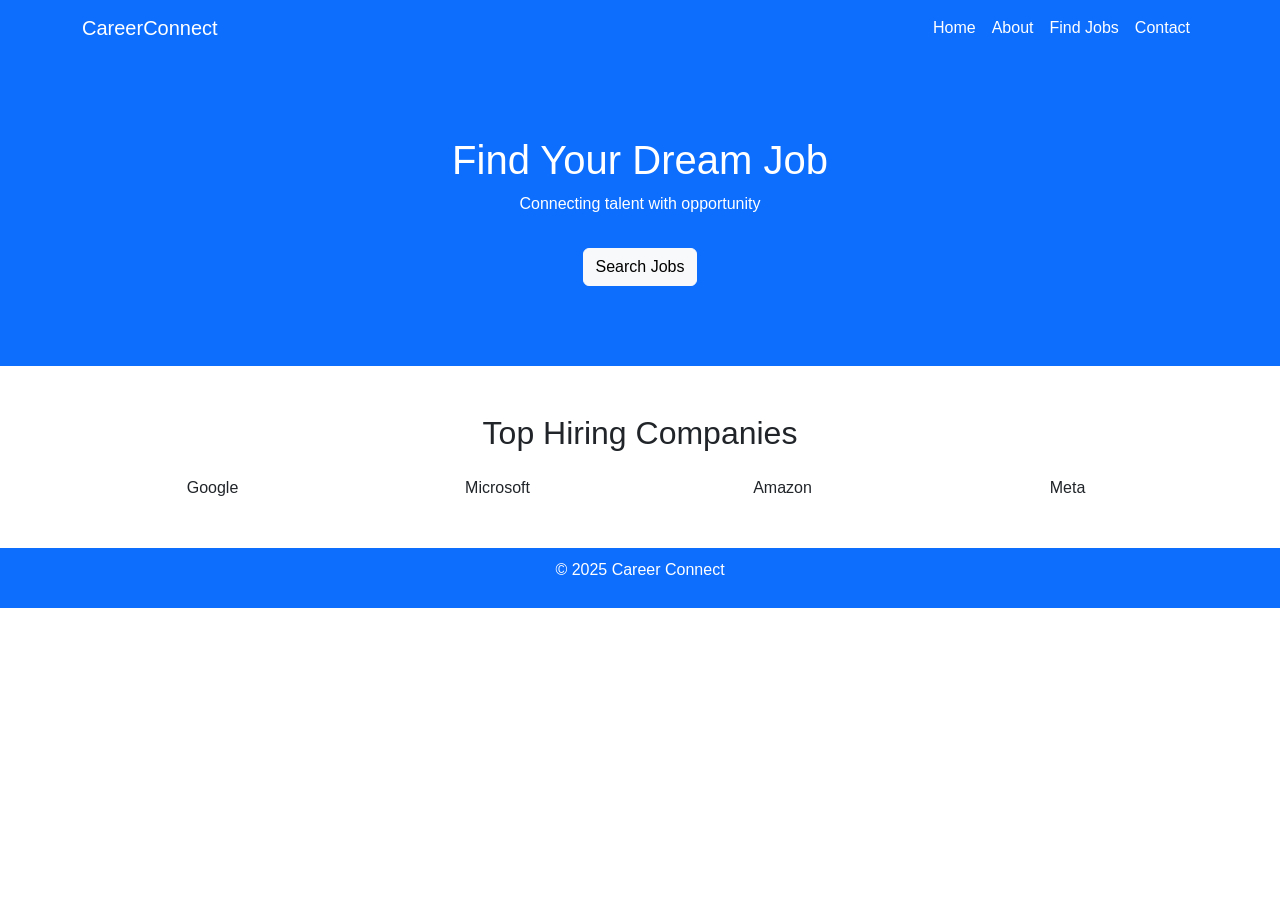
<file: iNdex.html>
<!DOCTYPE html>
<html lang="en">
<head>
<title>Career Connect</title>
<meta name="viewport" content="width=device-width, initial-scale=1">
<link href="https://cdn.jsdelivr.net/npm/bootstrap@5.3.2/dist/css/bootstrap.min.css" rel="stylesheet">
<link rel="stylesheet" href="iNdex.css">
</head>
<body>

<nav class="navbar navbar-expand-lg">
  <div class="container">
    <a class="navbar-brand" href="index.html">CareerConnect</a>
    <button class="navbar-toggler" data-bs-toggle="collapse" data-bs-target="#nav">☰</button>
    <div class="collapse navbar-collapse" id="nav">
      <ul class="navbar-nav ms-auto">
        <li class="nav-item"><a class="nav-link" href="index.html">Home</a></li>
        <li class="nav-item"><a class="nav-link" href="about.html">About</a></li>
        <li class="nav-item"><a class="nav-link" href="job.html">Find Jobs</a></li>
        <li class="nav-item"><a class="nav-link" href="contact.html">Contact</a></li>
      </ul>
    </div>
  </div>
</nav>

<header class="hero text-center">
  <h1>Find Your Dream Job</h1>
  <p>Connecting talent with opportunity</p>
  <a href="job.html" class="btn btn-light mt-3">Search Jobs</a>
</header>

<section class="container my-5">
  <h2 class="text-center mb-4">Top Hiring Companies</h2>
  <div class="row text-center">
    <div class="col">Google</div>
    <div class="col">Microsoft</div>
    <div class="col">Amazon</div>
    <div class="col">Meta</div>
  </div>
</section>

<footer>
  <p>© 2025 Career Connect</p>
</footer>

<script src="https://cdn.jsdelivr.net/npm/bootstrap@5.3.2/dist/js/bootstrap.bundle.min.js"></script>
</body>
</html>
</file>
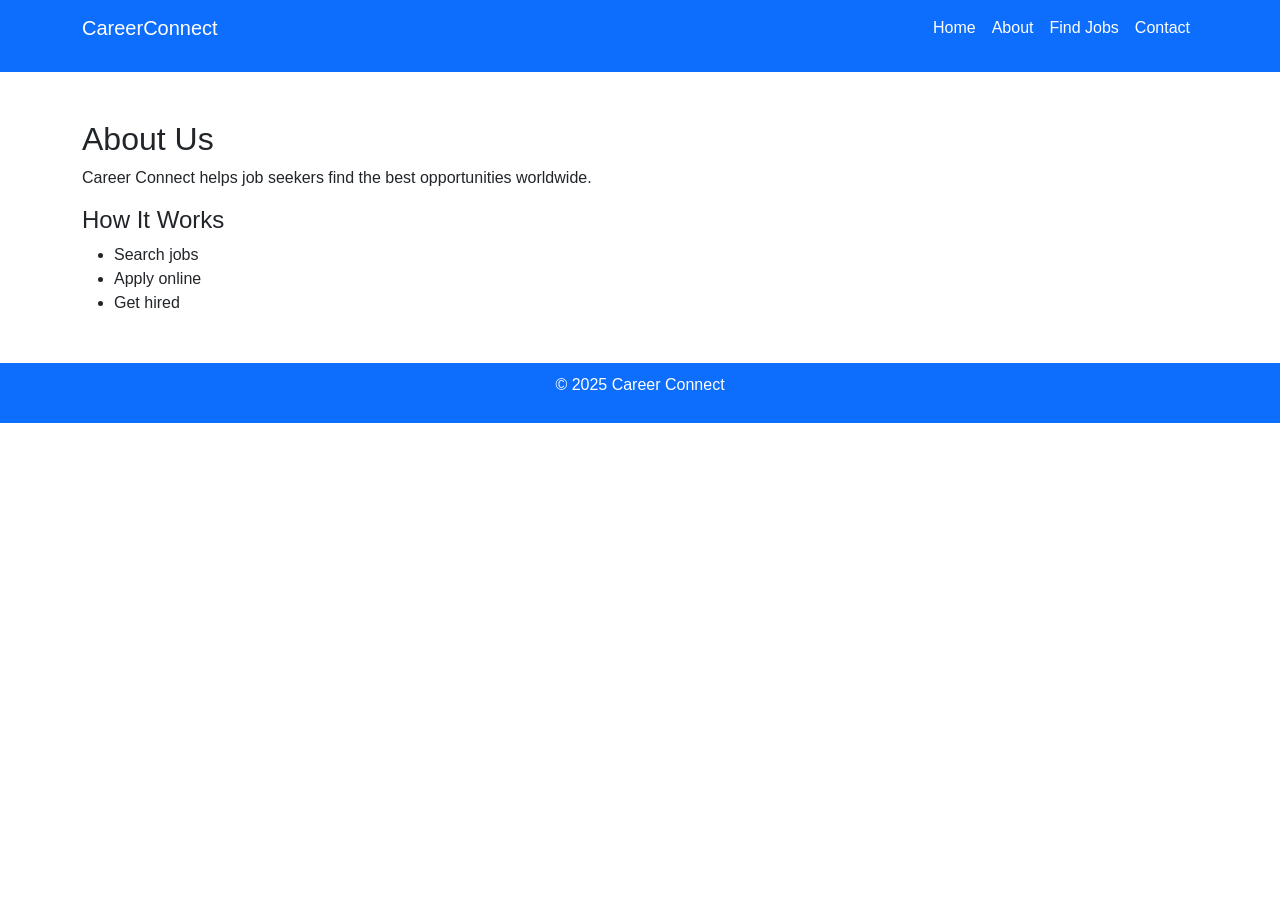
<file: about.html>
<!DOCTYPE html>
<html>
<head>
<title>About - Career Connect</title>
<link href="https://cdn.jsdelivr.net/npm/bootstrap@5.3.2/dist/css/bootstrap.min.css" rel="stylesheet">
<link rel="stylesheet" href="iNdex.css">
</head>
<body>
<nav class="navbar navbar-expand-lg">
  <div class="container">
    <a class="navbar-brand" href="index.html">CareerConnect</a>
    <button class="navbar-toggler" data-bs-toggle="collapse" data-bs-target="#nav">☰</button>
    <div class="collapse navbar-collapse" id="nav">
      <ul class="navbar-nav ms-auto">
        <li class="nav-item"><a class="nav-link" href="index.html">Home</a></li>
        <li class="nav-item"><a class="nav-link" href="about.html">About</a></li>
        <li class="nav-item"><a class="nav-link" href="job.html">Find Jobs</a></li>
        <li class="nav-item"><a class="nav-link" href="contact.html">Contact</a></li>
      </ul>
    </div>
  </div>
</nav>

<nav class="navbar navbar-expand-lg">
  <div class="container">
  </div>
</nav>

<section class="container my-5">
  <h2>About Us</h2>
  <p>Career Connect helps job seekers find the best opportunities worldwide.</p>

  <h4>How It Works</h4>
  <ul>
    <li>Search jobs</li>
    <li>Apply online</li>
    <li>Get hired</li>
  </ul>
</section>

<footer>
  <p>© 2025 Career Connect</p>
</footer>

</body>
</html>
</file>
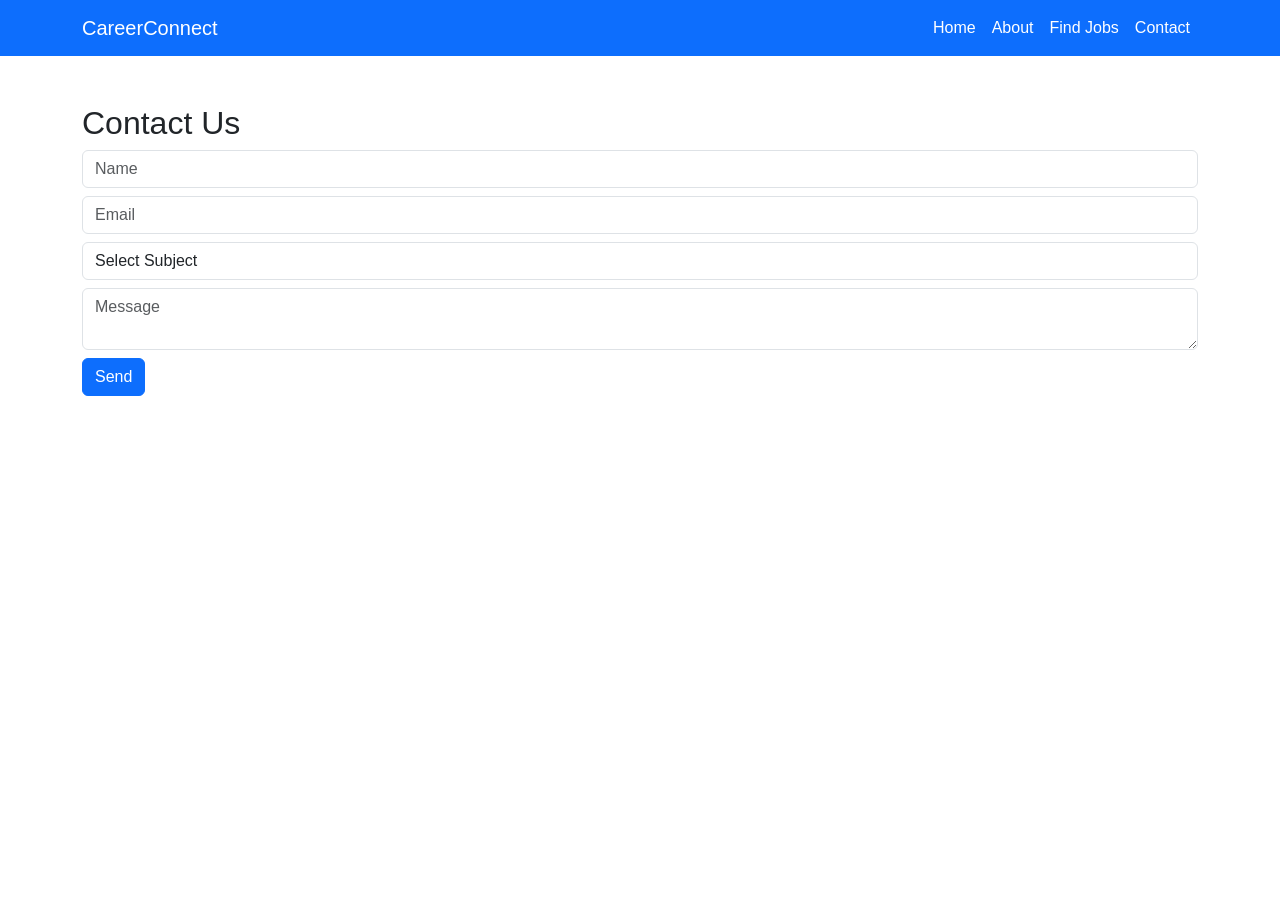
<file: contact.html>
<!DOCTYPE html>
<html>
<head>
<title>Contact</title>
<link href="https://cdn.jsdelivr.net/npm/bootstrap@5.3.2/dist/css/bootstrap.min.css" rel="stylesheet">
<link rel="stylesheet" href="iNdex.css">
</head>
<body>
<nav class="navbar navbar-expand-lg">
  <div class="container">
    <a class="navbar-brand" href="index.html">CareerConnect</a>
    <button class="navbar-toggler" data-bs-toggle="collapse" data-bs-target="#nav">☰</button>
    <div class="collapse navbar-collapse" id="nav">
      <ul class="navbar-nav ms-auto">
        <li class="nav-item"><a class="nav-link" href="index.html">Home</a></li>
        <li class="nav-item"><a class="nav-link" href="about.html">About</a></li>
        <li class="nav-item"><a class="nav-link" href="job.html">Find Jobs</a></li>
        <li class="nav-item"><a class="nav-link" href="contact.html">Contact</a></li>
      </ul>
    </div>
  </div>
</nav>

<section class="container my-5">
<h2>Contact Us</h2>

<div id="alertBox"></div>

<form id="contactForm">
  <input type="text" id="name" class="form-control mb-2" placeholder="Name">
  <input type="email" id="email" class="form-control mb-2" placeholder="Email">
  <select id="subject" class="form-control mb-2">
    <option value="">Select Subject</option>
    <option>General Inquiry</option>
    <option>Technical Issue</option>
  </select>
  <textarea id="message" class="form-control mb-2" placeholder="Message"></textarea>
  <button class="btn btn-primary">Send</button>
</form>
</section>

<script src="script.js"></script>
</body>
</html>
</file>
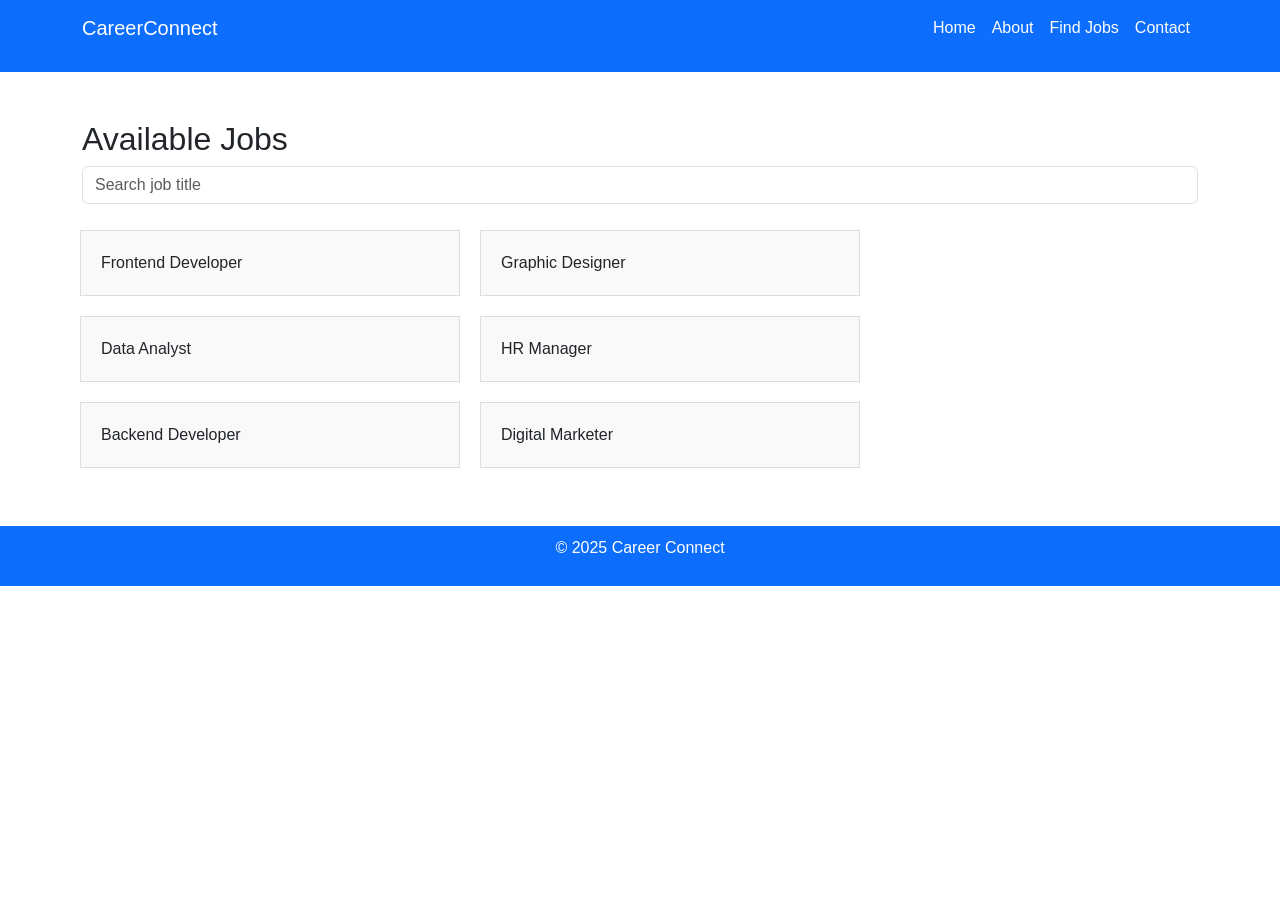
<file: job.html>
<!DOCTYPE html>
<html>
<head>
<title>Find Jobs</title>
<link href="https://cdn.jsdelivr.net/npm/bootstrap@5.3.2/dist/css/bootstrap.min.css" rel="stylesheet">
<link rel="stylesheet" href="iNdex.css">
</head>
<body>
<nav class="navbar navbar-expand-lg">
  <div class="container">
    <a class="navbar-brand" href="index.html">CareerConnect</a>
    <button class="navbar-toggler" data-bs-toggle="collapse" data-bs-target="#nav">☰</button>
    <div class="collapse navbar-collapse" id="nav">
      <ul class="navbar-nav ms-auto">
        <li class="nav-item"><a class="nav-link" href="index.html">Home</a></li>
        <li class="nav-item"><a class="nav-link" href="about.html">About</a></li>
        <li class="nav-item"><a class="nav-link" href="job.html">Find Jobs</a></li>
        <li class="nav-item"><a class="nav-link" href="contact.html">Contact</a></li>
      </ul>
    </div>
  </div>
</nav>

<nav class="navbar navbar-expand-lg">
  <div class="container">
  
  </div>
</nav>

<section class="container my-5">
  <h2>Available Jobs</h2>
  <input type="text" id="search" class="form-control mb-3" placeholder="Search job title">

  <div class="row" id="jobList">
    <div class="col-md-4 job-card" data-title="frontend developer">Frontend Developer</div>
    <div class="col-md-4 job-card" data-title="graphic designer">Graphic Designer</div>
    <div class="col-md-4 job-card" data-title="data analyst">Data Analyst</div>
    <div class="col-md-4 job-card" data-title="hr manager">HR Manager</div>
    <div class="col-md-4 job-card" data-title="backend developer">Backend Developer</div>
    <div class="col-md-4 job-card" data-title="digital marketer">Digital Marketer</div>
  </div>
</section>

<footer>
  <p>© 2025 Career Connect</p>
</footer>

<script src="script.js"></script>
</body>
</html>
</file>
<file: iNdex.css>
body {
  font-family: Arial;
}

.navbar {
  background: #0d6efd;
}

.navbar a {
  color: white !important;
}

.hero {
  background: #0d6efd;
  color: white;
  padding: 80px 20px;
}

.job-card {
  border: 1px solid #ddd;
  padding: 20px;
  margin: 10px;
  background: #f9f9f9;
}

footer {
  background: #0d6efd;
  color: white;
  text-align: center;
  padding: 10px;
}
</file>
